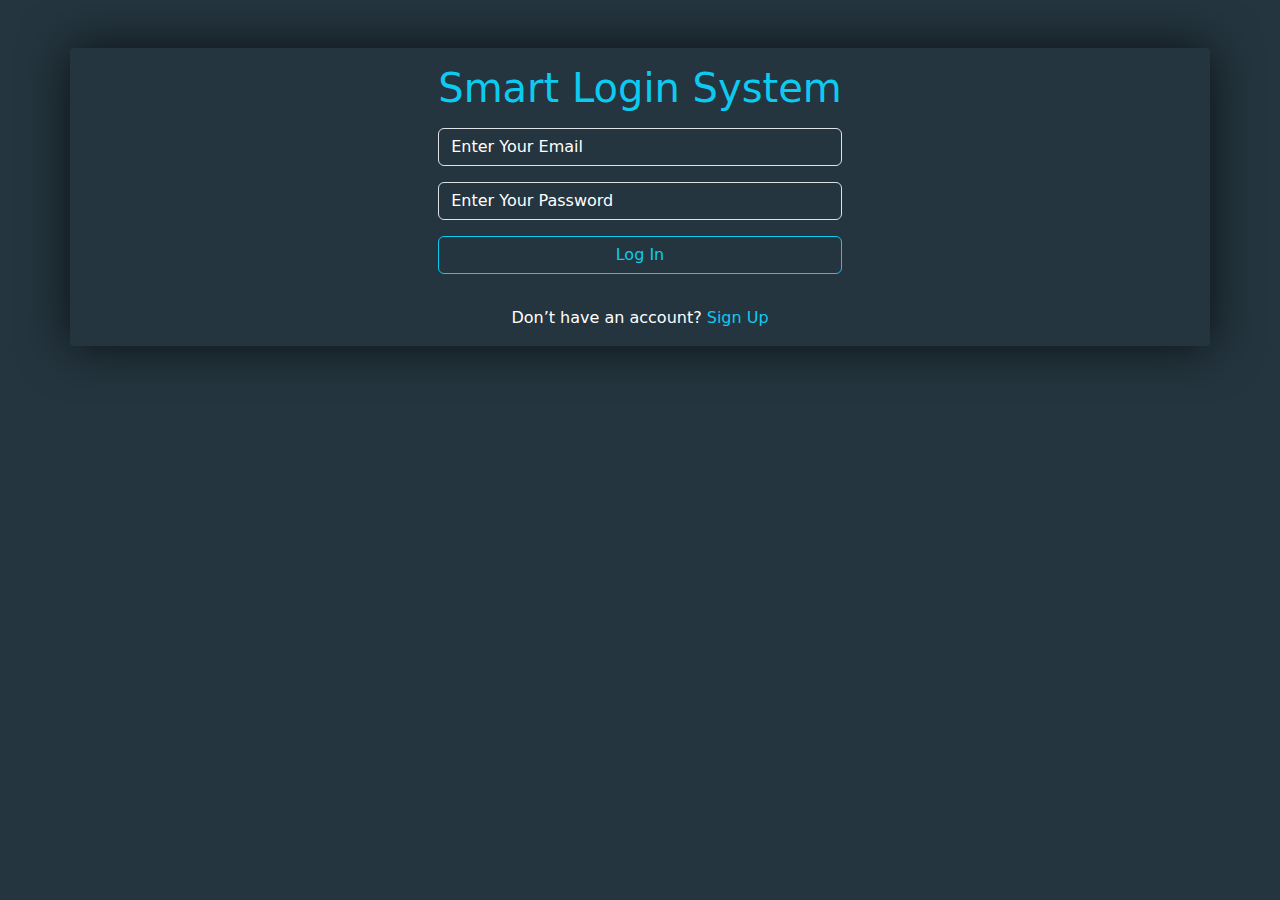
<file: index.html>
<!DOCTYPE html>
<html lang="en">
<head>
    <meta charset="UTF-8">
    <meta name="viewport" content="width=device-width, initial-scale=1.0">
    <!-- bootstrap library -->
    <link rel="stylesheet" href="css/bootstrap.min.css">
    <!-- fontaweasome -->
    <link rel="stylesheet" href="css/all.min.css">
    <!-- main css file -->
    <link rel="stylesheet" href="css/main.css">
    <!-- media query -->
    <link rel="stylesheet" href="css/media.css">
    <title>My Login</title>
</head>
<body class="text-white">

    <!-- main body -->
    <section>
        <div class="container d-flex flex-column align-items-center text-center rounded-1 my-5">
            <div class="row">
                <div class="col-12 ">
                    <h1 class="my-3 text-capitalize text-info">Smart Login System</h1>
                    <input type="email" class="form-control my-3 text-white" placeholder="Enter Your Email" id="Email">
                    <input type="password" class="form-control text-white" placeholder="Enter Your Password" id="Pass">

                    <p class="d-none text-danger text-capitalize my-3">all inputs are required</p>
                    <p class="d-none text-danger my-3">Incorrect Email or Password</p>

                    <button class="my-3 btn btn-outline-info w-100" onclick="logIn()">Log In</button>
                    <p class="my-3 ">Don’t have an account? <a href="signup.html" class="text-decoration-none text-info">Sign Up</a></p>
                </div>
            </div>
        </div>
    </section>
    

    <!-- js bootstrap link -->
    <script src="js/bootstrap.bundle.min.js"></script>
    <!-- main JS file -->
    <script src="js/main.js"></script>
</body>
</html>
</file>
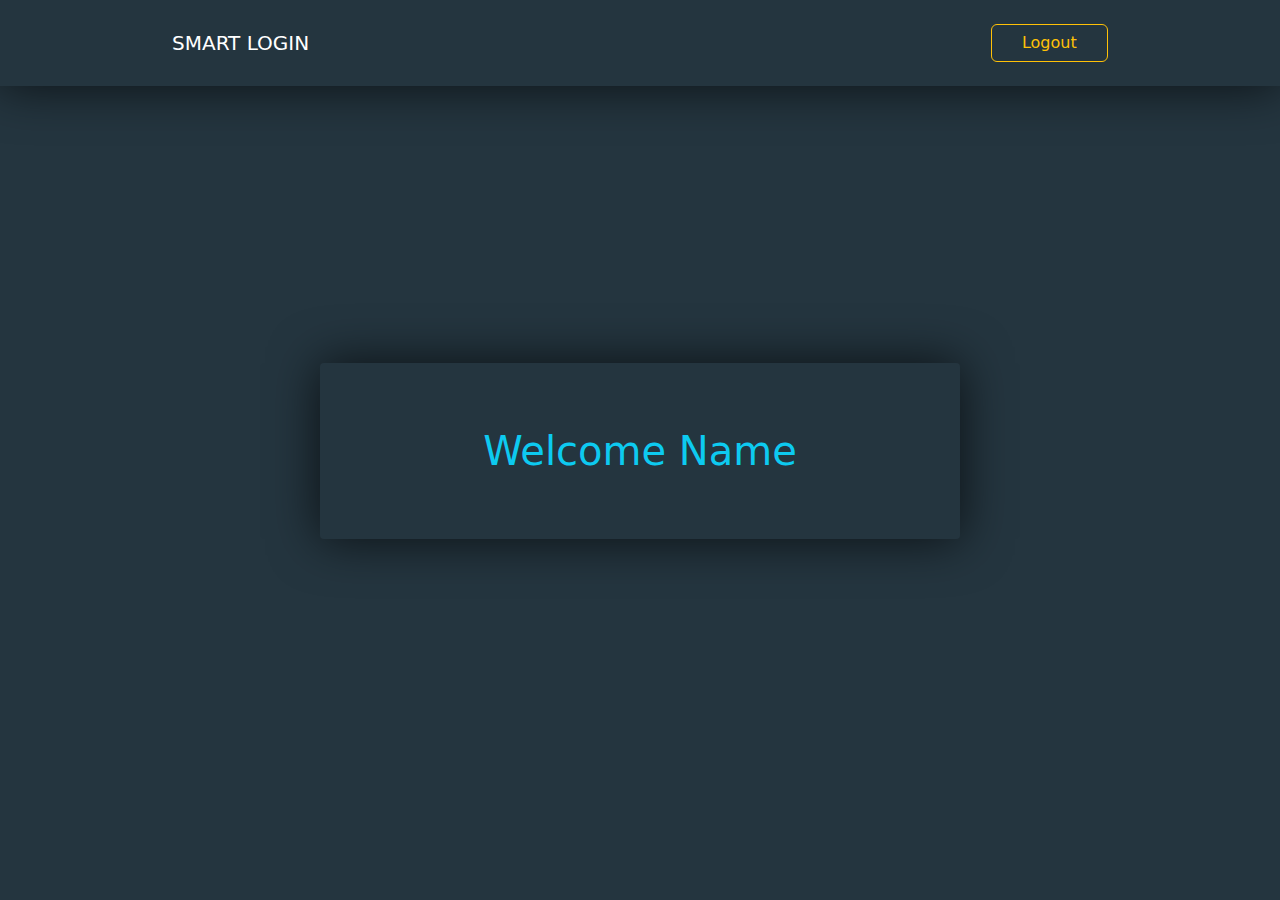
<file: home.html>
<!DOCTYPE html>
<html lang="en">
<head>
    <meta charset="UTF-8">
    <meta name="viewport" content="width=device-width, initial-scale=1.0">
    <!-- bootstrap library -->
    <link rel="stylesheet" href="css/bootstrap.min.css">
    <!-- fontaweasome -->
    <link rel="stylesheet" href="css/all.min.css">
    <!-- main css file -->
    <link rel="stylesheet" href="css/main.css">
    <!-- media query -->
    <link rel="stylesheet" href="css/media.css">
    <title>Welcome</title>
</head>
<body class="text-white">

    <!-- main body -->

    <!-- navbar -->
    <section class="navforshadow">
        <nav class="navbar navbar-expand-lg w-75 m-auto">
            <div class="container-fluid">
            <a class="navbar-brand text-uppercase text-white" href="#">Smart Login</a>
            <button class="navbar-toggler bg-white" type="button" data-bs-toggle="collapse" data-bs-target="#navbarSupportedContent" aria-controls="navbarSupportedContent" aria-expanded="false" aria-label="Toggle navigation">
                <span class="navbar-toggler-icon"></span>
            </button>
            <div class="collapse navbar-collapse" id="navbarSupportedContent">
                <button class="logout-btn btn btn-outline-warning ms-auto my-3" onclick="logOut()">Logout</button>
            </div>
            </div>
        </nav>
    </section>

    <!-- welcome box -->
    <div class="container welcome w-50 text-center rounded-1 my-5">
        <div class="row p-5">
            <div class="col-12 ">
                <div class="welcome-box">
                    <h1 class="my-3 text-capitalize text-info">Welcome <span>name</span></h1>
                </div>
            </div>
        </div>
    </div>


    <!-- js bootstrap link -->
    <script src="js/bootstrap.bundle.min.js"></script>
    <!-- main JS file -->
    <script src="js/main.js"></script>
</body>
</html>
</file>
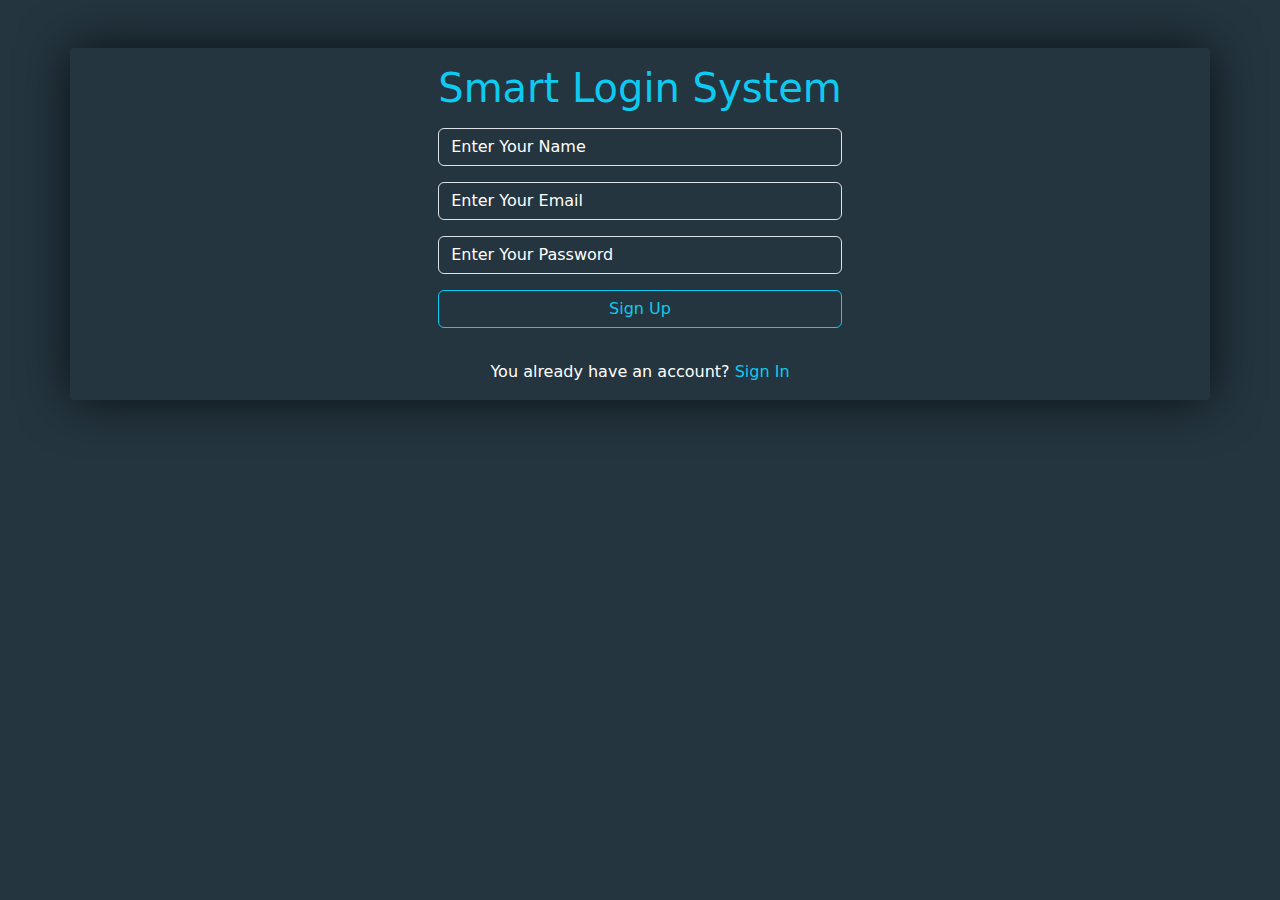
<file: signup.html>
<!DOCTYPE html>
<html lang="en">
<head>
    <meta charset="UTF-8">
    <meta name="viewport" content="width=device-width, initial-scale=1.0">
    <!-- bootstrap library -->
    <link rel="stylesheet" href="css/bootstrap.min.css">
    <!-- fontaweasome -->
    <link rel="stylesheet" href="css/all.min.css">
    <!-- main css file -->
    <link rel="stylesheet" href="css/main.css">
    <!-- media query -->
    <link rel="stylesheet" href="css/media.css">
    <title>My Sign Up</title>
</head>
<body class="text-white">

    <!-- main body -->
    <section>
        <div class="container d-flex flex-column align-items-center text-center rounded-1 my-5">
            <div class="row">
                <div class="col-12 ">
                    <h1 class="my-3 text-capitalize text-info">Smart Login System</h1>
                    <input type="text" class="form-control my-3 text-white" placeholder="Enter Your Name" id="userName">
                    <input type="email" class="form-control my-3 text-white" placeholder="Enter Your Email" id="userEmail">
                    <input type="password" class="form-control text-white" placeholder="Enter Your Password" id="userPass">

                    <p class="d-none text-danger text-capitalize my-3">all inputs are required</p>
                    <p class="d-none text-success text-capitalize my-3">success</p>
                    <p class="d-none text-danger text-capitalize my-3">This Email is already registered</p>

                    <button class="my-3 btn btn-outline-info w-100" onclick="creatUser()">Sign Up</button>
                    <p class="my-3 ">You already have an account? <a href="index.html" class="text-decoration-none text-info">Sign In</a></p>
                </div>
            </div>
        </div>
    </section>
    

    <!-- js bootstrap link -->
    <script src="js/bootstrap.bundle.min.js"></script>
    <!-- main JS file -->
    <script src="js/main.js"></script>
</body>
</html>
</file>
<file: css/main.css>
body,body .navbar{
    background-color: #24353F;
    color: white;
}

.navbar-toggler{
    color: transparent;
}

.container,.navforshadow{
    box-shadow: 0 0 50px rgba(0, 0, 0, 0.7);
}

section .row .col-12 input{
    background-color: transparent;
    color: white;
}
section .row .col-12 input::placeholder{
    color: white;
}

.welcome{
    position: absolute;
    top: 35%;
    left: 50%;
    transform: translateX(-50%);
    -webkit-transform: translateX(-50%);
    -moz-transform: translateX(-50%);
    -ms-transform: translateX(-50%);
    -o-transform: translateX(-50%);
}
</file>
<file: css/media.css>
/* iPhone SE */
@media (max-width:599px) {
    .logout-btn{
        width: 100%;
    }
}
/* extra small screens test */
@media (min-width: 600px){
    .logout-btn{
        width: 100%;
    }
}

/* small screens */
@media (min-width: 769px){
    .logout-btn{
        width: 100%;
    }
}

/* medium screen */
@media (min-width: 992px){
    .logout-btn{
        width: 15%;
    }
}

/* large screen */
@media (min-width: 1201px){

}
</file>
